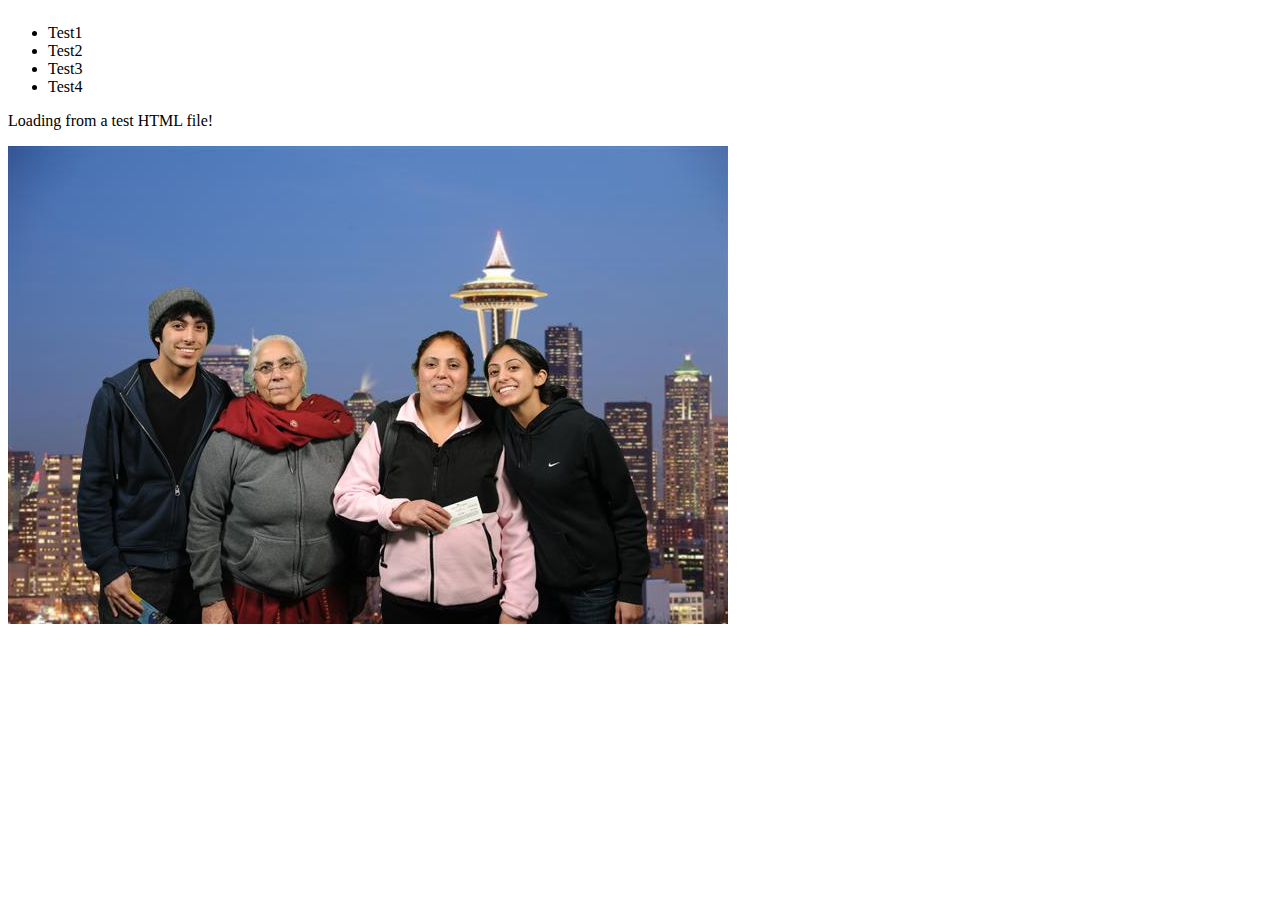
<file: html/tests/sample.html>
<!DOCTYPE html>
<html>
	<head>
		<meta charset="utf-8" />
	</head>
	<body>
		<div id="container" style="overflow: auto;">
			<div id="table_of_contents">
				<ul>
					<li>Test1</li>
					<li>Test2</li>
					<li>Test3</li>
					<li>Test4</li>
				</ul>
			</div>
			<p>Loading from a test HTML file!</p>
			<img src="../assets/img/testfile.jpg"></img>
		</div>
	</body>
</html>
</file>
